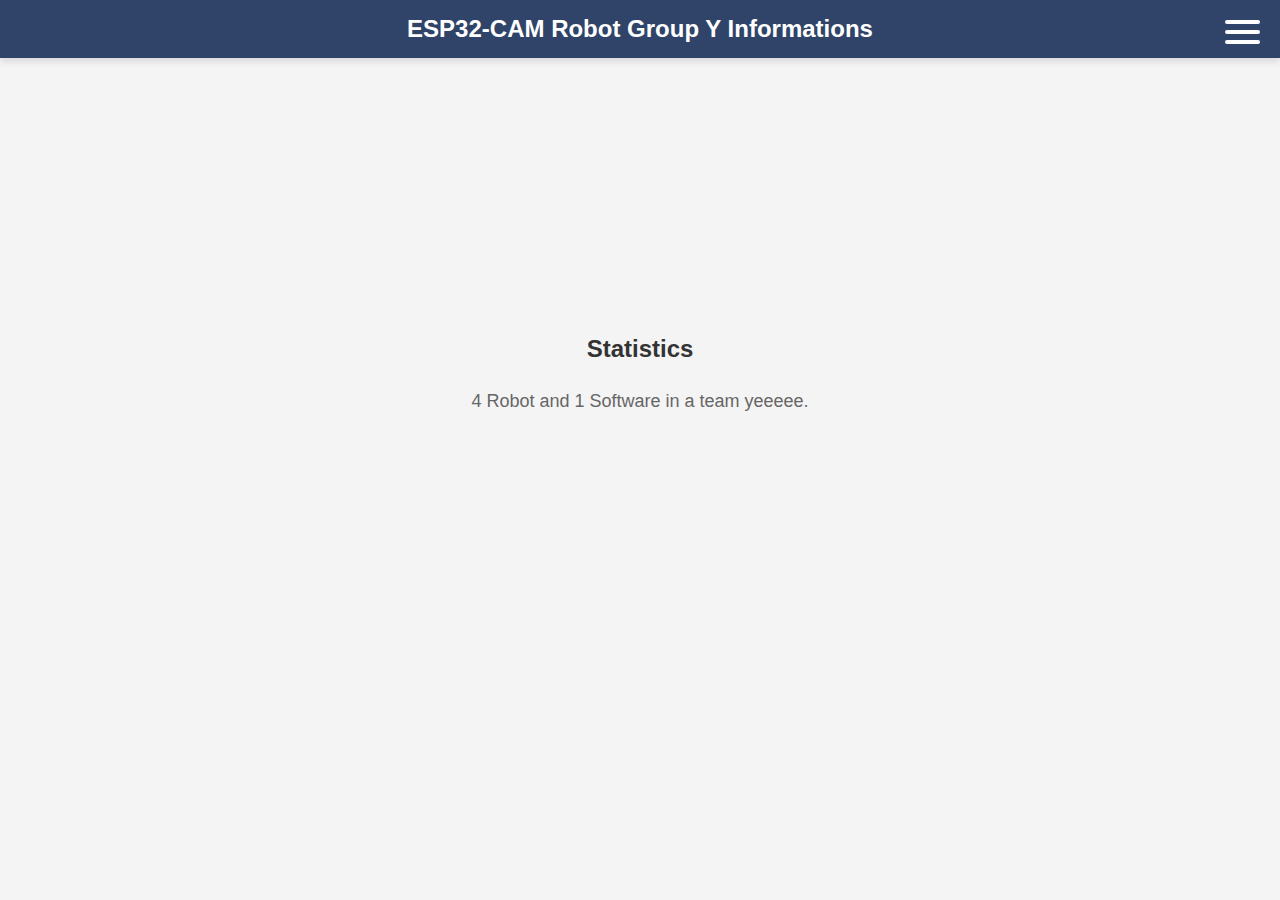
<file: data/informations.html>
<!DOCTYPE html>
<html lang="en">
  <head>
    <meta charset="UTF-8" />
    <meta name="viewport" content="width=device-width, initial-scale=1.0" />
    <title>Information - ESP32-CAM Robot</title>
    <link rel="stylesheet" href="index.css" />
  </head>
  <body>
    <header>
      <h1>ESP32-CAM Robot Group Y Informations</h1>
      <nav class="hamburger-menu">
        <input type="checkbox" id="menu-toggle" />
        <label for="menu-toggle" class="menu-icon">
          <span></span>
          <span></span>
          <span></span>
        </label>
        <ul class="menu-items">
          <li><a href="index.html">Control</a></li>
          <li><a href="statistics.html">Statistics</a></li>
          <li><a href="informations.html">Informations</a></li>
        </ul>
      </nav>
    </header>
    <main>
      <section class="statistics-placeholder">
        <h2>Statistics</h2>
        <p>4 Robot and 1 Software in a team yeeeee.</p>
      </section>
    </main>
  </body>
</html>
</file>
<file: data/index.css>
/* General Styles */
body {
  font-family: "Arial", sans-serif;
  margin: 0;
  padding: 0;
  background-color: #f4f4f4;
  color: #333;
}

/* General Header Styles */
header {
  background-color: #2f4468;
  color: white;
  padding: 15px 0;
  text-align: center;
  position: relative;
  box-shadow: 0px 4px 6px rgba(0, 0, 0, 0.1);
}

header h1 {
  margin: 0;
  font-size: 24px;
  font-weight: bold;
}

/* Hamburger Menu */
.hamburger-menu {
  position: absolute;
  z-index: 1000;
  top: 20px;
  right: 20px;
}

#menu-toggle {
  display: none;
}

/* Hamburger Icon */
.menu-icon {
  display: flex;
  flex-direction: column;
  gap: 6px;
  cursor: pointer;
  width: 35px;
  height: 28px;
}

.menu-icon span {
  display: block;
  width: 100%;
  height: 4px;
  background-color: white;
  border-radius: 2px;
  transition: all 0.3s ease;
}

/* Dropdown Menu */
.menu-items {
  display: none;
  list-style: none;
  background-color: #2f4468;
  position: absolute;
  top: 60px;
  right: 20px;
  border-radius: 8px;
  padding: 10px 0;
  margin: 0;
  box-shadow: 0px 4px 6px rgba(0, 0, 0, 0.2);
}

.menu-items li a {
  display: block;
  padding: 10px 20px;
  color: white;
  text-decoration: none;
  font-size: 16px;
  font-weight: 500;
  transition: background-color 0.3s ease;
}

.menu-items li a:hover {
  background-color: #1c2b4a;
}

/* Show Menu When Toggle is Checked */
#menu-toggle:checked + .menu-icon + .menu-items {
  display: block;
}

/* Hamburger Icon Animation */
#menu-toggle:checked + .menu-icon span:nth-child(1) {
  transform: rotate(45deg) translate(5px, 5px);
}

#menu-toggle:checked + .menu-icon span:nth-child(2) {
  opacity: 0;
}

#menu-toggle:checked + .menu-icon span:nth-child(3) {
  transform: rotate(-45deg) translate(5px, -5px);
}

/* Responsive Dropdown Styling */
@media (min-width: 768px) {
  .menu-icon {
    display: flex;
  }

  .menu-items {
    display: none;
  }

  #menu-toggle:checked + .menu-icon + .menu-items {
    display: flex;
    flex-direction: column;
    position: absolute;
    top: 60px;
    right: 20px;
    width: 220px;
  }
}

.main-container {
  display: flex;
  flex-wrap: wrap;
  justify-content: center;
  gap: 20px;
  padding: 20px;
}

/* Streaming container styles */
.streaming-container {
  max-width: 640px;
  display: flex;
  justify-content: center;
  border: 2px solid #2f4468;
  border-radius: 10px;
}

#streaming {
  width: 100%;
  height: auto;
  background-color: #ccc;
}

@media (max-width: 768px) {
  .streaming-container {
    max-width: 100%;
    padding: 0 10px;
  }
}

/* Controls Container */
.controls-container {
  flex: 1;
  max-width: 400px;
  display: flex;
  flex-direction: column;
  gap: 20px;
}

/* Speed Control Section */
.speed-control {
  display: flex;
  flex-direction: row;
  align-items: center;
  justify-content: center;
  gap: 10px;
}

.speed-control label {
  font-weight: bold;
}

.speed-control input {
  width: 60px;
  text-align: center;
  padding: 5px;
  border-radius: 5px;
  border: 1px solid #ccc;
}

.speed-control button {
  padding: 10px 15px;
  background-color: #2f4468;
  color: white;
  border: none;
  border-radius: 5px;
  cursor: pointer;
  font-size: 16px;
}

.speed-control button:hover {
  background-color: #1c2b4a;
}

/* Rotation control */
.rotation-controls {
  display: flex;
  flex-direction: row;
  align-items: center;
  justify-content: center;
  gap: 10px;
}

.rotation-controls button {
  padding: 10px 15px;
  background-color: #2f4468;
  color: white;
  border: none;
  border-radius: 5px;
  cursor: pointer;
  font-size: 16px;
}

.rotation-controls button:hover {
  background-color: #1c2b4a;
}

/* Movement Controls Section */
.movement-controls {
  display: grid;
  grid-template-areas:
    "diag_for_left forward diag_for_right"
    "left stop right"
    "diag_back_left backward diag_back_right";
  gap: 15px;
}

.movement-controls button {
  padding: 20px;
  background-color: #2f4468;
  color: white;
  border: none;
  border-radius: 5px;
  cursor: pointer;
  font-size: 16px;
}

.movement-controls button:hover {
  background-color: #1c2b4a;
}

#rotateL {
  grid-area: rotateL;
}

#forward {
  grid-area: forward;
}

#rotateR {
  grid-area: rotateR;
}

#left {
  grid-area: left;
}

#stop {
  grid-area: stop;
}

#right {
  grid-area: right;
}

#backward {
  grid-area: backward;
}

#diag_for_left {
  grid-area: diag_for_left;
}

#diag_for_right {
  grid-area: diag_for_right;
}

#diag_back_left {
  grid-area: diag_back_left;
}

#diag_back_right {
  grid-area: diag_back_right;
}

/* Predefined path button */
.predefined-path {
  display: grid;
  grid-template-areas: "path1 path2 path3 path4";
  gap: 15px;
}

.predefined-path button {
  padding: 20px;
  background-color: #2f4468;
  color: white;
  border: none;
  border-radius: 5px;
  cursor: pointer;
  font-size: 16px;
}

.predefined-path button:hover {
  background-color: #1c2b4a;
}

#path1 {
  grid-area: path1;
}

#path2 {
  grid-area: path2;
}

#path3 {
  grid-area: path3;
}

#path4 {
  grid-area: path4;
}

footer {
  text-align: center;
  padding: 20px;
  font-size: 14px;
  color: #666;
}

/* Responsive Styles */
@media (max-width: 768px) {
  .main-container {
    flex-direction: column;
  }

  .controls-container {
    max-width: 100%;
  }

  .movement-controls {
    grid-template-areas:
      "forward"
      "diag_for_left diag_for_right"
      "left stop right"
      "diag_back_left backward diag_back_right";
    gap: 10px;
  }

  .movement-controls button {
    padding: 15px;
    font-size: 14px;
  }
}

.statistics-placeholder {
  display: flex;
  flex-direction: column;
  align-items: center;
  justify-content: center;
  height: 70vh;
  text-align: center;
  color: #333;
}

.statistics-placeholder h2 {
  font-size: 24px;
  margin-bottom: 10px;
}

.statistics-placeholder p {
  font-size: 18px;
  color: #666;
}

/* Disable text selection for buttons */
.button {
  user-select: none; /* Disable text selection */
  -webkit-user-select: none; /* Disable text selection for Safari */
  -ms-user-select: none; /* Disable text selection for Internet Explorer/Edge */
}
</file>
